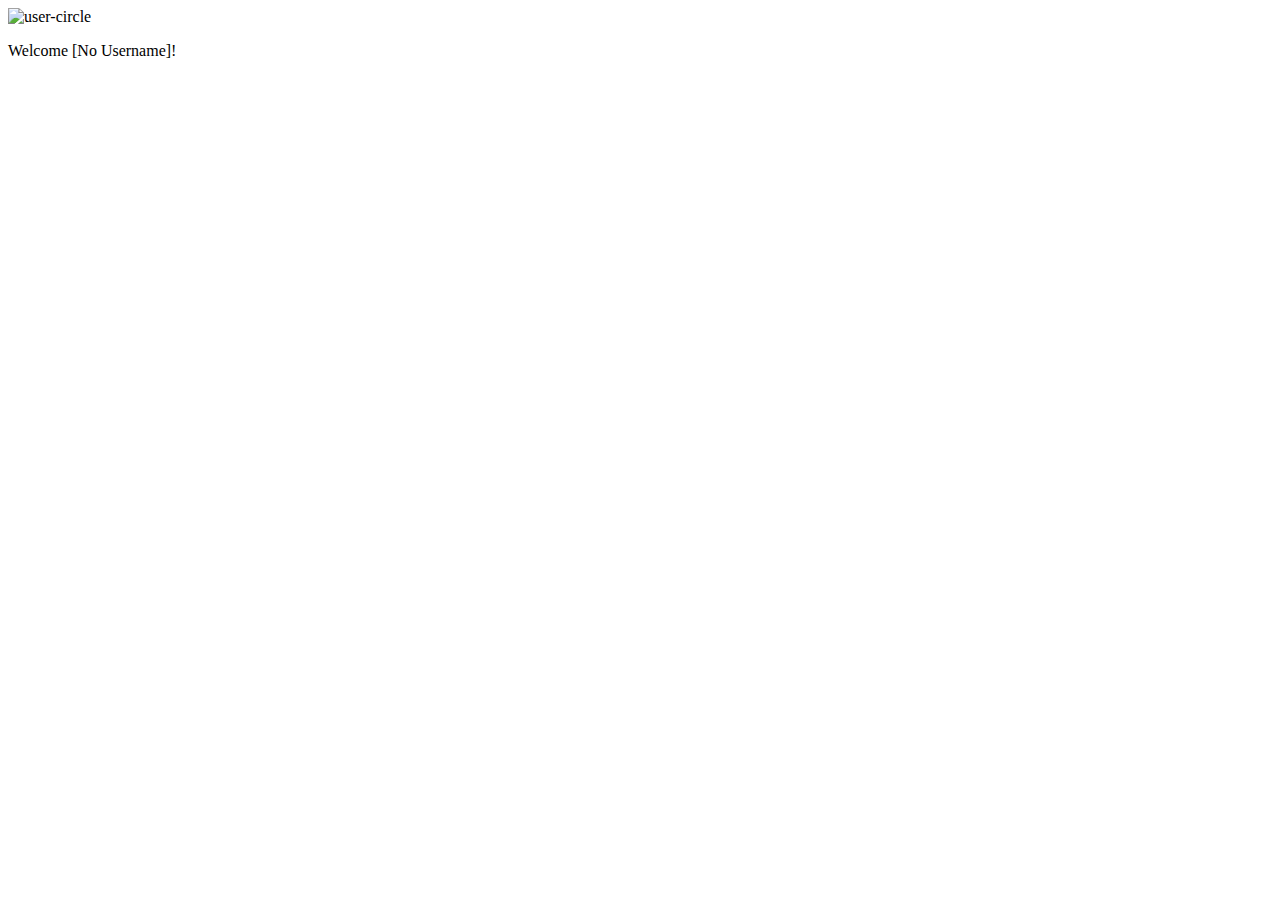
<file: src/main/resources/templates/account.html>
<!DOCTYPE html>
<html lang="en" xmlns:th="http://www.thymeleaf.org">
<head>
    <meta charset="UTF-8">
    <meta http-equiv='X-UA-Compatible' content='IE=edge'>
    <title th:text="${title}"></title>
    <meta name='viewport' content='width=device-width, initial-scale=1'>
    <link th:href='@{/css/main.css}' rel='stylesheet'>
</head>
<body>
    <div class="container">
        <div th:replace="~{fragments/header :: header}"></div>

        <div class="wrapper">
            <div class="accont_img">
                <img th:src="@{/images/user-circle.svg}" width="100px" alt="user-circle">
                <p>Welcome <span th:text="${username}">[No Username]</span>!</p>
            </div>
        </div>

        <div th:replace="~{fragments/footer :: footer}"></div>
    </div>
</body>
</html>
</file>
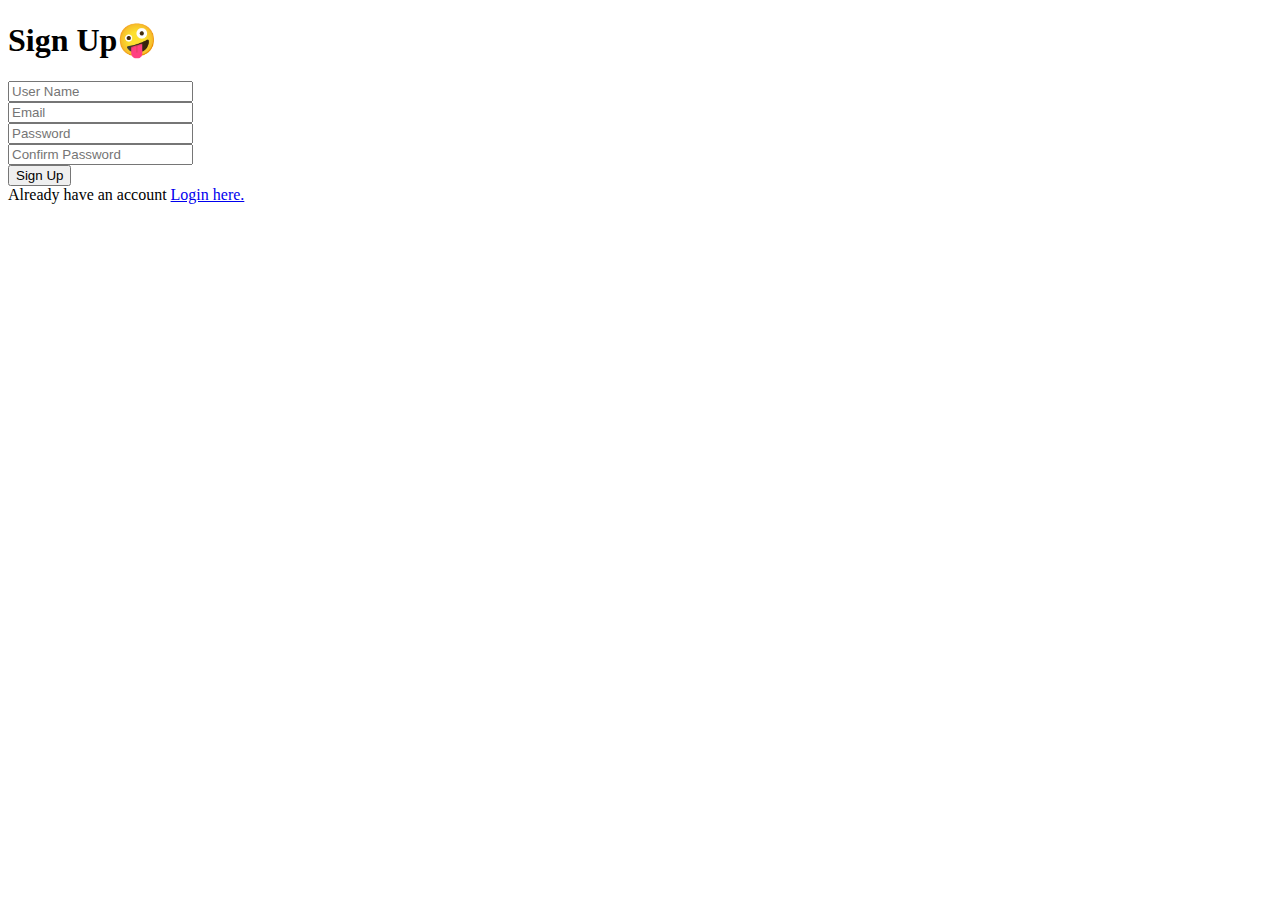
<file: src/main/resources/templates/register.html>
<!DOCTYPE html>
<html lang="en" xmlns:th="http://www.thymeleaf.org">
<head>
    <meta charset="UTF-8">
    <meta http-equiv='X-UA-Compatible' content='IE=edge'>
    <title th:text="${title}"></title>
    <meta name='viewport' content='width=device-width, initial-scale=1'>
    <link th:href='@{/css/main.css}' rel='stylesheet'>
    <link th:href='@{/css/login.css}' rel='stylesheet'>
</head>
<body>
    <div class="container">
        <div th:replace="~{fragments/header :: header}"></div>

        <div class="wrapper form-container">
            <div class="img-wrap"></div>
            <form th:action="@{/register}" th:object="${user}" class="form-login" method="post">
            <h1>Sign Up🤪</h1>
                <div class="form">
                    <div class="field">
                        <input type="text" name="username" th:field="*{Username}" placeholder="User Name">
                        <span th:if="${#fields.hasErrors('Username')}" class="error" th:errors="*{Username}"></span>
                    </div>
                    <div class="field">
                        <input type="email" name="email" th:field="*{Email}" placeholder="Email">
                        <span th:if="${#fields.hasErrors('Email')}" class="error" th:errors="*{Email}"></span>
                    </div>
                    <div class="field">
                        <input type="password" name="Password" th:field="*{Password}" placeholder="Password">
                        <span th:if="${#fields.hasErrors('Password')}" class="error" th:errors="*{Password}"></span>
                    </div>
                    <div class="field">
                        <input type="password" name="Confirm Password" th:field="*{ConfirmPassword}" placeholder="Confirm Password">
                        <span th:if="${#fields.hasErrors('ConfirmPassword')}" class="error" th:errors="*{ConfirmPassword}"></span>
                    </div>
                </div>
                <button class="submit" type="submit">Sign Up</button>
                <div>Already have an account <a href="/login">Login here.</a></div>
            </form>
        </div>
        <div th:replace="~{fragments/footer :: footer}"></div>
    </div>
</body>
</html>
</file>
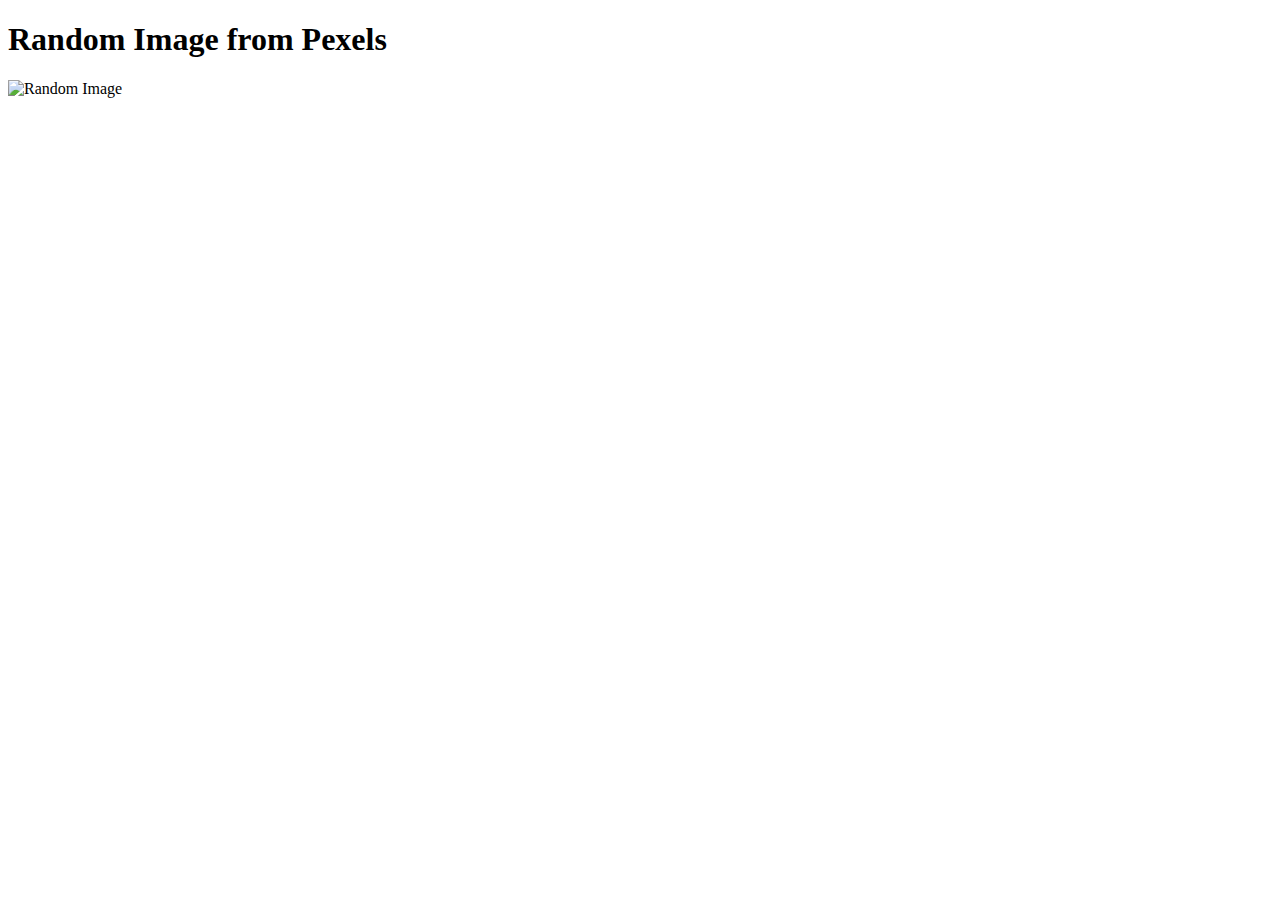
<file: src/main/resources/templates/TemporaryImageTemplate.html>
<!DOCTYPE html>
<html lang="en" xmlns:th="http://www.thymeleaf.org">
<head>
    <meta charset="UTF-8">
    <title>Image Template</title>
</head>
<body>
    <h1>Random Image from Pexels</h1>
    <div th:if="${imageUrl != null}">
        <img th:src="${imageUrl}" alt="Random Image" style="max-width:100%; height:auto;"/>
    </div>
    <div th:if="${errorMessage != null}">
        <p th:text="${errorMessage}"></p>
    </div>
</body>
</html>
</file>
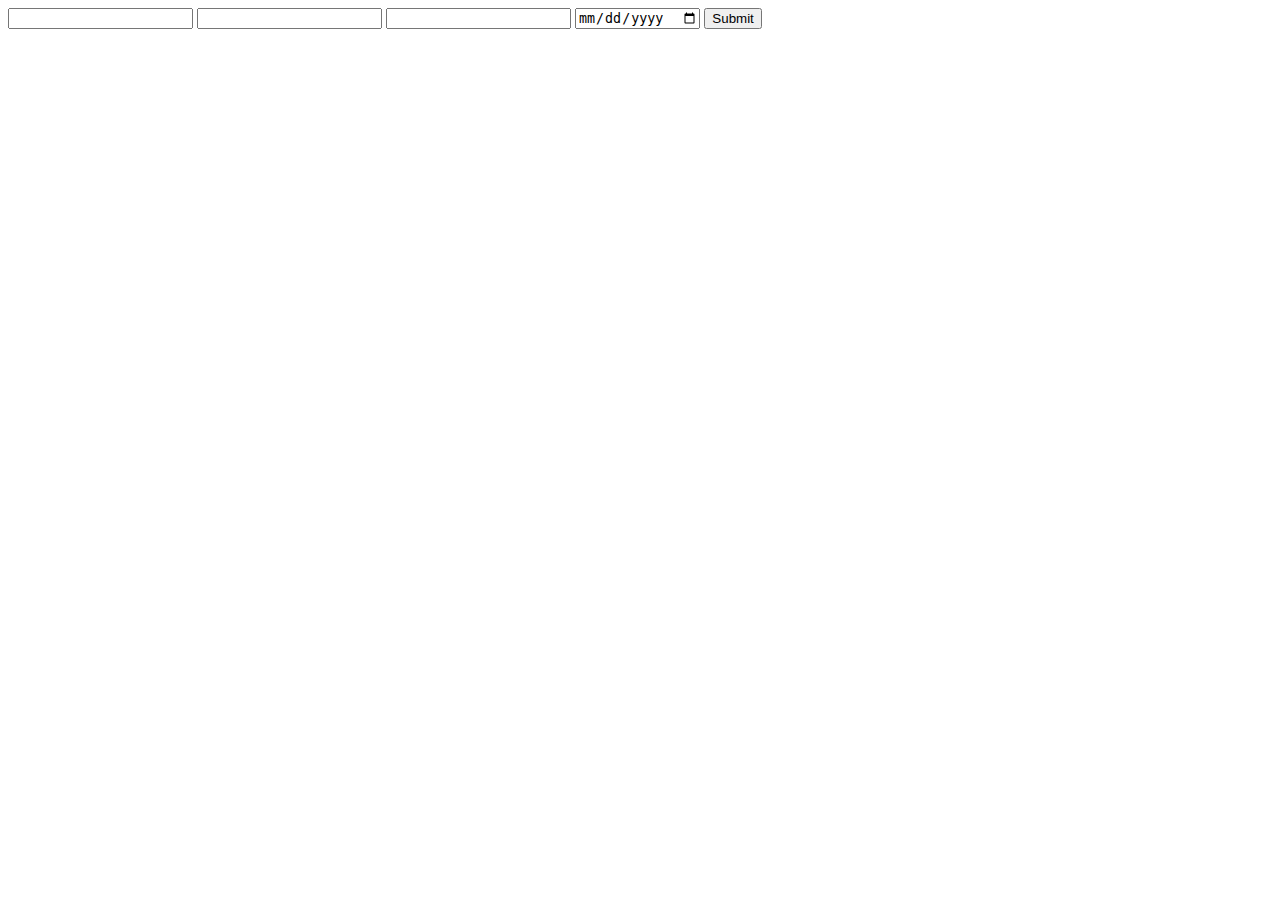
<file: src/main/resources/templates/Admin/admin.html>
<!doctype html>
<html lang="en" xmlns:th="http://www.thymeleaf.org">
<head>
    <meta charset="UTF-8">
    <meta http-equiv='X-UA-Compatible' content='IE=edge'>
    <title th:text="${title}"></title>
    <meta name='viewport' content='width=device-width, initial-scale=1'>
    <link th:href='@{/css/main.css}' rel='stylesheet'>
    <script th:src='@{/js/app.js}'></script>
</head>
<body>
    <div class="container">
        <div th:replace="~{fragments/header :: header}"></div>
        <main>
            <form action="" method="post">
                <input type="text" name="product">
                <input type="text" name="description">
                <input type="text" name="quantity">
                <input type="date" name="release_date">
                <input type="button" value="Submit">
            </form>

        </main>
        <div th:replace="~{fragments/footer :: footer}"></div>
    </div>
</body>
</html>
</file>
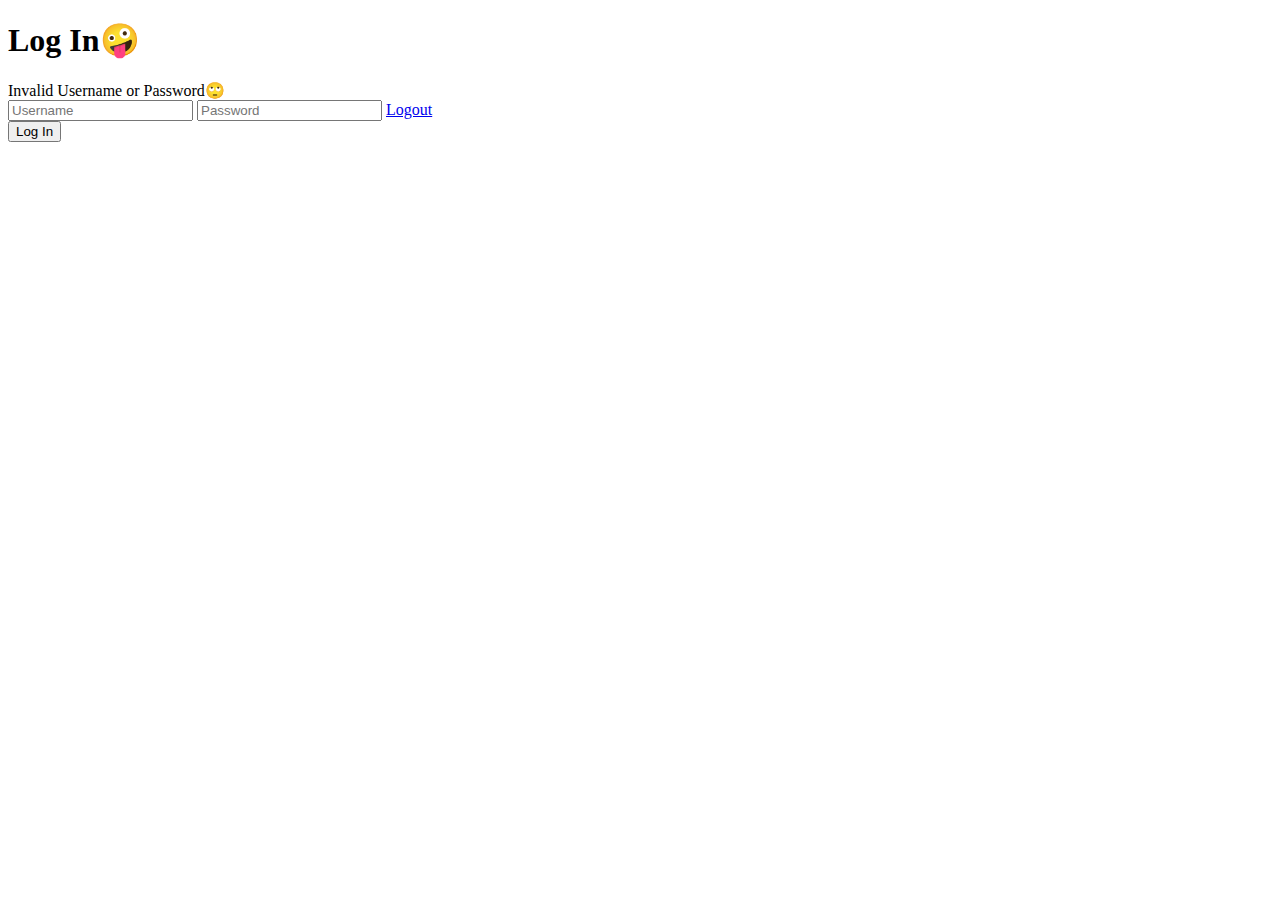
<file: src/main/resources/templates/Admin/login.html>
<!DOCTYPE html>
<html lang="en" xmlns:th="http://www.thymeleaf.org">
<head>
    <meta charset="UTF-8">
    <meta http-equiv='X-UA-Compatible' content='IE=edge'>
    <title th:text="${title}"></title>
    <meta name='viewport' content='width=device-width, initial-scale=1'>
    <link th:href='@{/css/main.css}' rel='stylesheet'>
    <link rel="stylesheet" th:href="@{/css/login.css}">
</head>
<body>
<div class="container">
    <div th:replace="~{fragments/header :: header}"></div>
    
    <div class="wrapper form-container">
        <div class="img-wrap"></div>
        <form th:action="@{/login}" class="form-login" method="post">
        <h1>Log In🤪</h1>
        <div class="error" th:if="${param.error}">Invalid Username or Password🙄</div>
        <div>
            <span class="error" th:text="${logout}"></span>
        </div>
            <div class="form">
                <input type="text" name="username" placeholder="Username">
                <input type="password" name="password" placeholder="Password">
                <a href="/logout">Logout</a>
            </div>
            <button class="submit" type="submit">Log In</button>
        </form>
    </div>
    <div th:replace="~{fragments/footer :: footer}"></div>
</div>
</body>
</html>
</file>
